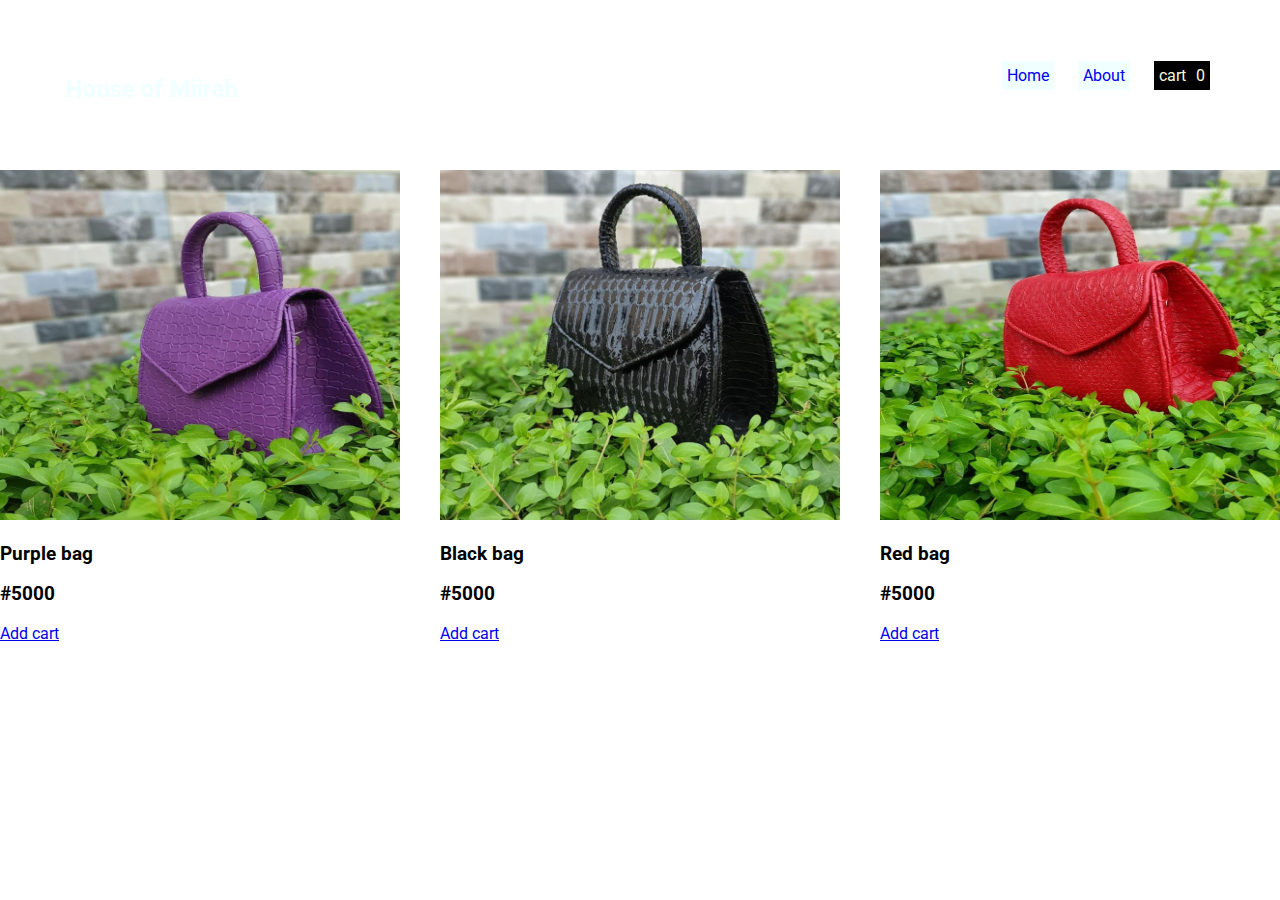
<file: index.html>
<!DOCTYPE html>
<html lang="en">
<head>
    <meta charset="UTF-8">
    <meta http-equiv="X-UA-Compatible" content="IE=edge">
    <meta name="viewport" content="width=device-width, initial-scale=1.0">
    <link rel="stylesheet" href="cart.css">
    <link rel="preconnect" href="https://fonts.gstatic.com">
    <link href="https://fonts.googleapis.com/css2?family=Roboto:ital,wght@0,400;1,300&display=swap" rel="stylesheet">
    <title>Shopping cart</title>
</head>
<body>
    <header>
        
        <nav>
            <h2>House of Miirah</h2>
            <ul>
                <li><a href="index.html">Home</a></li>
                <li><a href="#">About</a></li>
                <li class="cart">
                    <a href ="cart.html">cart<span>0</span>
                    </a>
                </li>   
            </ul>
        </nav>

    </header>

    <div class="container">
        <div class="image">
            <img src="./images.jpg/WhatsApp Image 2021-06-08 at 14.31.51 (1).jpeg" alt= "bag" style="width:400px;height: 350px">
            <h3> Purple bag</h3>
            <h3>#5000</h3>
            <a class="add-cart cart1" href="#">Add cart</a>
            

        </div>
        <div class="image">
            <img src="./images.jpg/WhatsApp Image 2021-06-08 at 14.31.51.jpeg" alt= "bag" style="width:400px;height: 350px">
            <h3>Black bag</h3>
            <h3>#5000</h3>
            <a class="add-cart cart1" href="#">Add cart</a>
        </div>
        <div class="image">
            <img src="./images.jpg/WhatsApp Image 2021-06-08 at 14.31.52 (1).jpeg" alt= "bag" style="width:400px;height: 350px">
            <h3> Red bag</h3>
            <h3>#5000</h3>
            <a class="add-cart cart1" href="#">Add cart</a>

        </div>

    </div>
    <script src="main.js"></script>
  
    
</body>
</html>
</file>
<file: cart.css>
body{
    margin: 0;
    padding: 0;
    box-sizing: border-box;
    font-family: 'Roboto', sans-serif;
}

header {
    background-image: url(https://i.postimg.cc/XJG9xK4C/Whats-App-Image-2021-06-08-at-14-31-52-1.jpg);
    background-repeat: no-repeat;
    background-size: cover;
    background-position: center;
    height: 150px;
    position: relative;
}
nav{
    position: absolute;
    top:0;
    right: 0; 
    left:0;
    z-index: 2;
    display: flex;
    justify-content: space-between;
    flex-wrap: nowrap;
    padding: 50px 60px 0 60px;
}
nav h2{
    padding: 5px;
    color: azure;
    text-decoration: none;
    
}

nav li {
    list-style: none;
    display: inline-block;
    padding-right: 10px;
    padding-left: 10px;
}

nav li span{
    padding-left: 10px;
}
li a {
    padding: 5px;
    background-color: azure;
    text-decoration: none;
}
.cart a {
    background-color:black;
    color:cornsilk;
    cursor:pointer;
    text-decoration: none;
}
 .container{
        display: flex;
        justify-content: space-between;
        flex-wrap: wrap;
        margin-top: 20px;
        padding-bottom: 10px;
}
</file>
